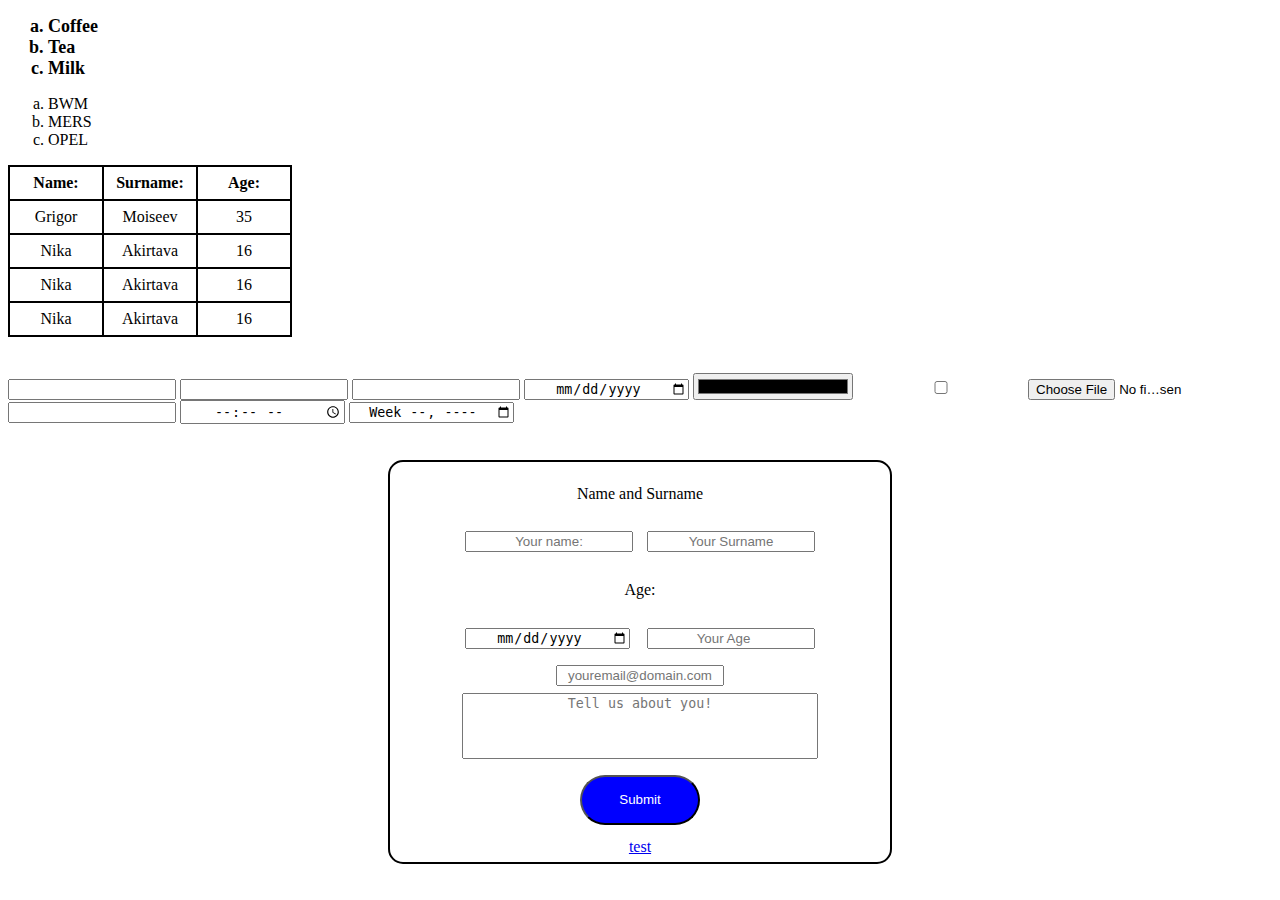
<file: index.html>
<!DOCTYPE html>
<html lang="en">

<head>
    <meta charset="UTF-8">
    <meta name="viewport" content="width=device-width, initial-scale=1.0">
    <link rel="stylesheet" href="style.css">
    <title>My web page</title>
</head>

<body>

    <!-- Ordered and Unorderet lists -->

    <ul>
        <li>Coffee</li>
        <li>Tea</li>
        <li>Milk</li>
    </ul>

    <ol>
        <li>BWM</li>
        <li>MERS</li>
        <li>OPEL</li>
    </ol>

    <!-- TABLE  -->

    <table>
        <thead>
            <tr>
                <td>Name:</td>
                <td>Surname:</td>
                <td>Age:</td>
            </tr>
        </thead>
        <tbody>
            <tr>
                <td>Grigor</td>
                <td>Moiseev</td>
                <td>35</td>
            </tr>
            <tr>
                <td>Nika</td>
                <td>Akirtava</td>
                <td>16</td>
            </tr>
            <tr>
                <td>Nika</td>
                <td>Akirtava</td>
                <td>16</td>
            </tr>
            <tr>
                <td>Nika</td>
                <td>Akirtava</td>
                <td>16</td>
            </tr>

        </tbody>
    </table>

    <!-- Input data -->
    <br>
    <br>
    <input type="text">
    <input type="number">
    <input type="email">
    <input type="date">
    <input type="color" name="" id="">
    <input type="checkbox" name="" id="">
    <input type="file" name="" id="">
    <input type="password" name="" id="">
    <input type="time" name="" id="">
    <input type="week" name="" id="">
    <br>
    <br>
    <br>
    <div class="reg-form">
        <form>
            <p>Name and Surname</p>
            <div class="name-surname">
                <input required type="text" placeholder="Your name:">
                <input required type="text" placeholder="Your Surname">
            </div>
            <p>Age:</p>
            <div class="brd-age">
                <input required type="date">
                <input required type="number" placeholder="Your Age">
            </div>

            <div class="about">
                <input required type="email" placeholder="youremail@domain.com">
                <textarea name="" id="" placeholder="Tell us about you!"></textarea>

            </div>

            
            <button>Submit</button>
            <a href="staff.html">test</a>
        </form>
    </div>








</body>

</html>
</file>
<file: style.css>
ul {
    list-style:lower-alpha;
}

ol{
    list-style:lower-alpha;
}

ul > li {
    font-size: 18px;
    font-weight:bolder;
}

table, td, th{
    border: 2px solid black;
    border-collapse: collapse;
}

td, th{
    width: 90px;
    height: 30px;
    text-align: center;
}

thead{
    font-weight: bold;
}


.reg-form{
    width: 100%;
    display: flex;
    align-items: center;
    justify-content: center;
}

form{
    display: flex;
    flex-direction: column;
    align-items: center;
    justify-content: space-around;
    border: 2px solid black;
    width: 500px;
    height: 400px;
    border-radius: 15px;
}

.name-surname, .brd-age, .about, #id32{
   width: 350px;
   display: flex;
   align-items: center;
   justify-content: space-between;
}

 input, textarea{
    width: 160px;
    text-align: center;
}

textarea{
    resize: none;
    width: 350px;
    height: 60px;
}

.about{
    display: flex;
    flex-direction: column;
    height: 100px;
    justify-content: space-around;
}

button{
    width: 120px;
    height: 50px;
    background-color: blue;
    color: white;
    border-radius: 35px;
}
</file>
